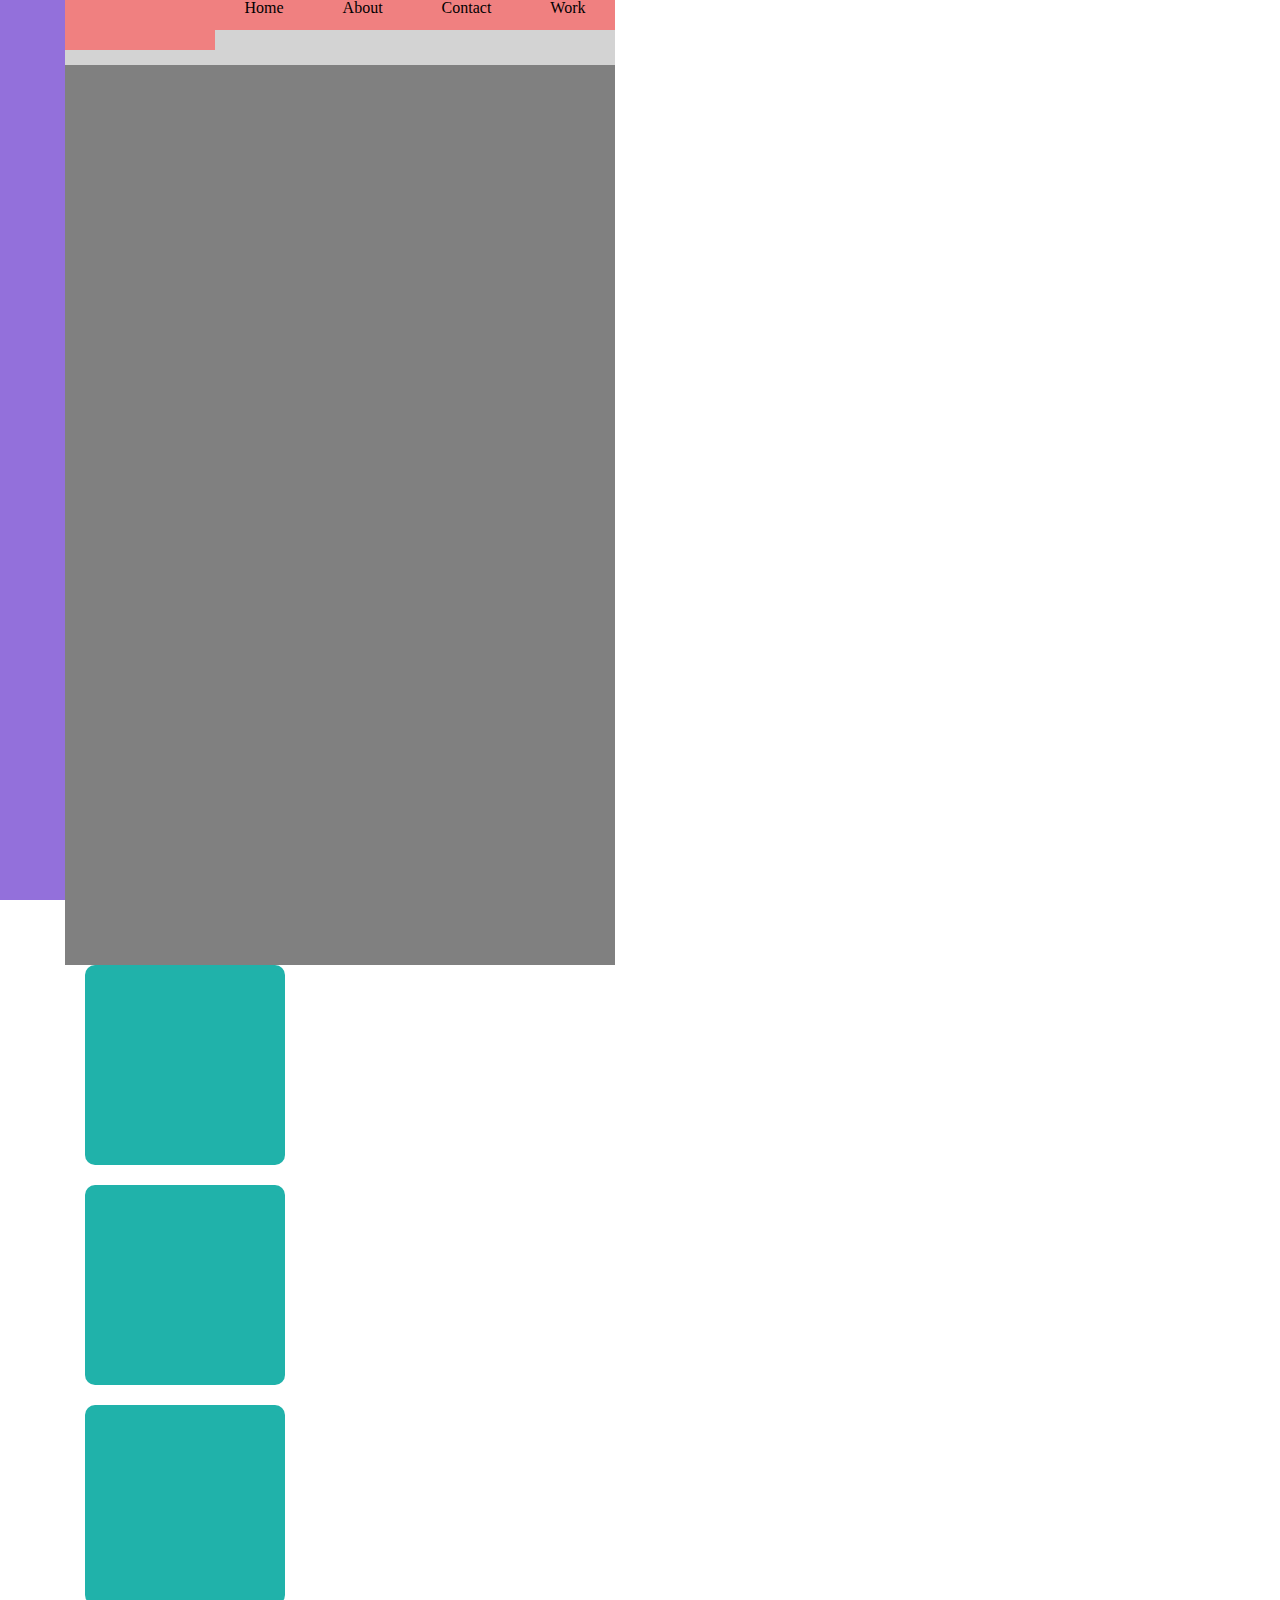
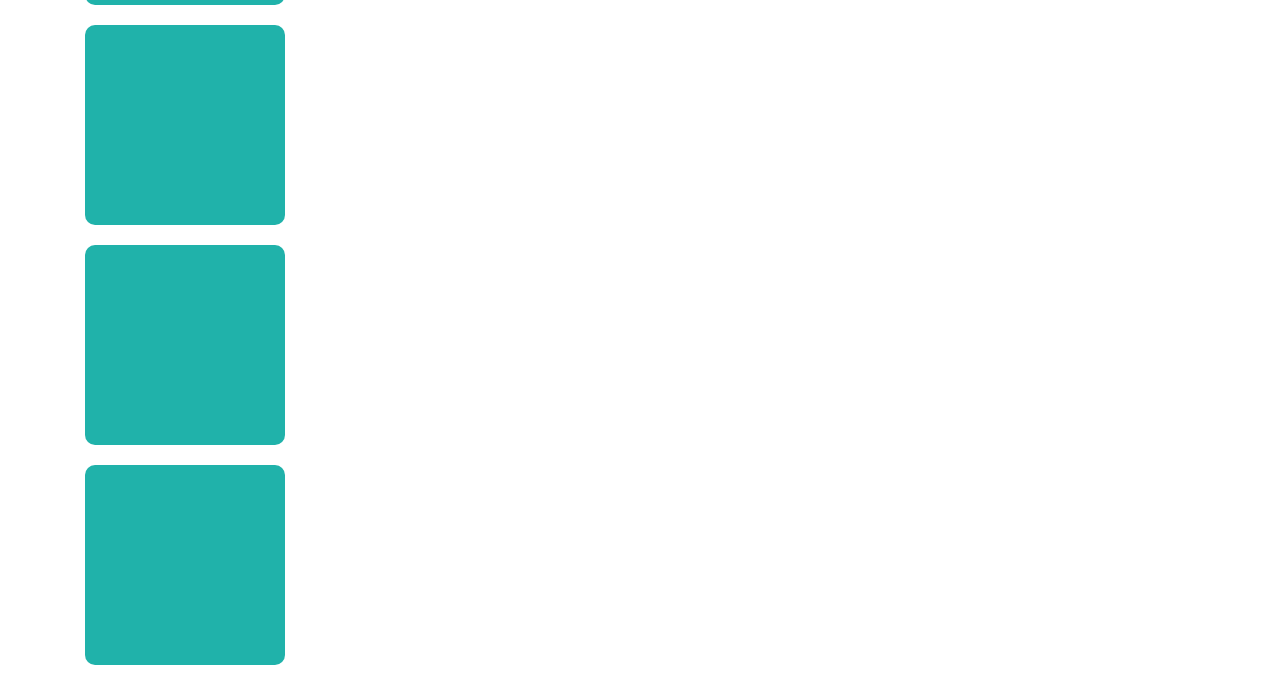
<file: Day3 (day 2 of html)/index.html>
<!doctype html>
<html lang="en">
<head>
    <meta charset="UTF-8">
    <meta name="viewport"
          content="width=device-width, user-scalable=no, initial-scale=1.0, maximum-scale=1.0, minimum-scale=1.0">
    <meta http-equiv="X-UA-Compatible" content="ie=edge">
    <title>Document</title>
    <link rel="stylesheet" href="./reset.css">
    <link rel="stylesheet" href="./main.css">
</head>
<body>


<main class="main_wrapper">
    <aside class="left_rail"></aside>
    <section>
        <header class="main_header">
            <div class="logo"></div>
            <nav>
                <ul>
                    <li>Home</li>
                    <li>About</li>
                    <li>Contact</li>
                    <li>Work</li>
                </ul>
            </nav>
        </header>
        <section class="main_content"></section>
        <!-- 200px x 200px, background = whatever you want border-radius-10 -->
        
        <div class="cards"></div>
        <div class="cards"></div>
        <div class="cards"></div>
        <div class="cards"></div>
        <div class="cards"></div>
        <div class="cards"></div>
    </section>
</main>




</body>
</html>
</file>
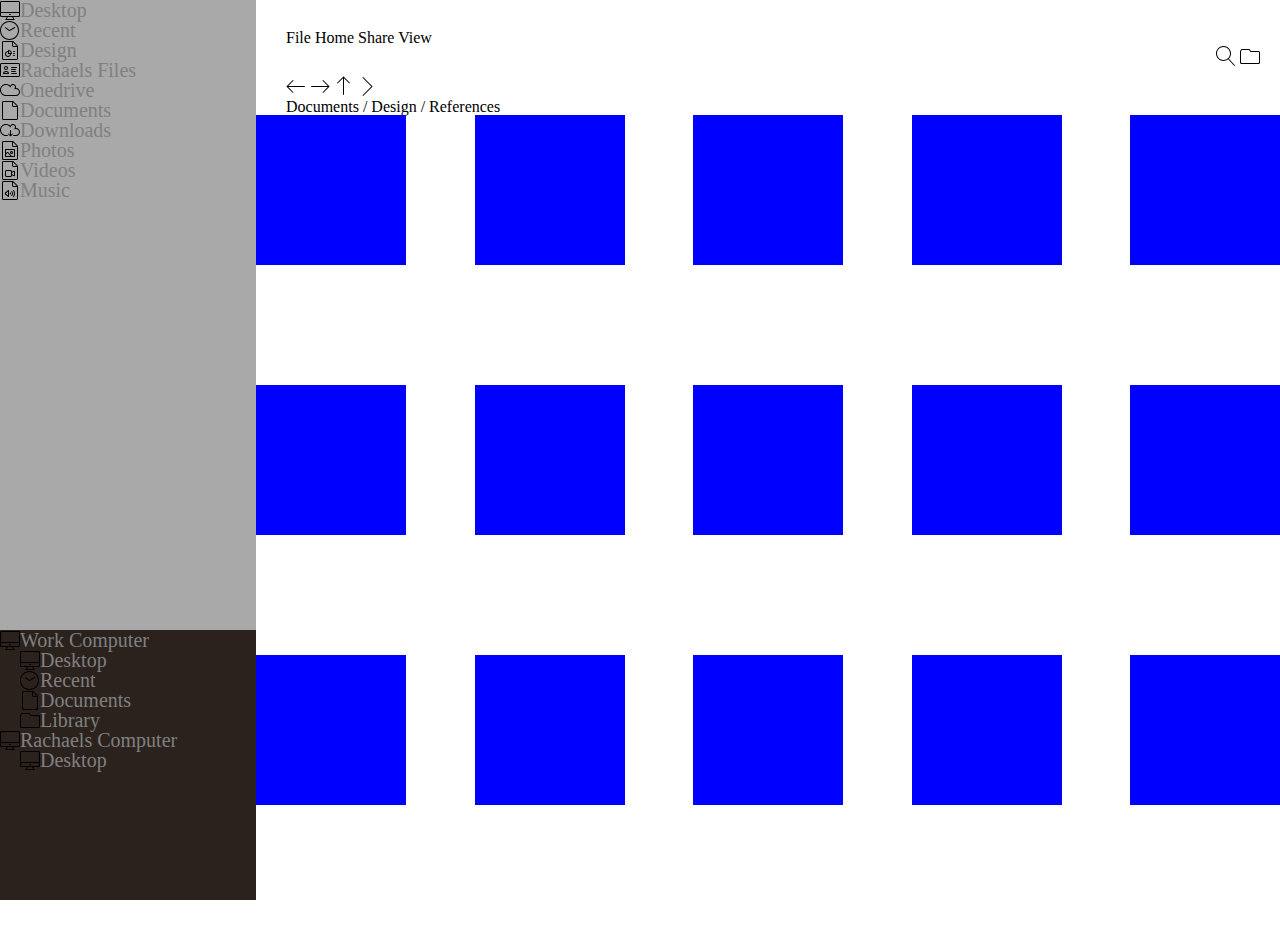
<file: Day3 (day 2 of html)/Afternoon project/index.html>
<!doctype html>
<html lang="en">
<head>
    <meta charset="UTF-8">
    <meta name="viewport"
          content="width=device-width, user-scalable=no, initial-scale=1.0, maximum-scale=1.0, minimum-scale=1.0">

    <link rel="stylesheet" href="./css/reset.css">
    <link href="https://fonts.googleapis.com/css?family=Open+Sans:400,600,800" rel="stylesheet">
    <link rel="stylesheet" href="./css/main.css">
    <title>File Dashboard</title>
</head>
<body>
    <main class="main-wrapper">
        
        <div class="left-side">
            <div class="left-top">

       <ul>
           <li>
               <svg class="img" xmlns="http://www.w3.org/2000/svg" width="20" height="20" viewBox="0 0 20 20">
    <path d="M18.5 1h-17C.673 1 0 1.673 0 2.5v13c0 .827.673 1.5 1.5 1.5h5.191L6 18.382c-.158.317-.323.542-.409.635-.214.057-.372.252-.372.483 0 .276.224.5.5.5h8.561c.276 0 .5-.224.5-.5 0-.232-.158-.427-.372-.483-.086-.092-.25-.318-.409-.635L13.308 17h5.191c.827 0 1.5-.673 1.5-1.5v-13c0-.827-.673-1.5-1.5-1.5zm-17 1h17c.276 0 .5.224.5.5V12H1V2.5c0-.276.224-.5.5-.5zm11.606 16.829c.029.058.059.115.09.171h-6.39c.031-.056.061-.113.09-.171L7.811 17h4.382l.915 1.829zM18.5 16h-17c-.276 0-.5-.224-.5-.5V13h18v2.5c0 .276-.224.5-.5.5z"/>
    <path d="M10.5 15h-1c-.276 0-.5-.224-.5-.5s.224-.5.5-.5h1c.276 0 .5.224.5.5s-.224.5-.5.5z"/>
</svg>

               <h4>Desktop</h4> <!-- this can be <span> or something simaler, but h works best -->
           </li>
           <li>
               <svg class="img" xmlns="http://www.w3.org/2000/svg" width="20" height="20" viewBox="0 0 20 20">
    <path d="M16.218 3.782C14.424 1.988 12.038 1 9.5 1s-4.923.988-6.718 2.782C.988 5.576 0 7.962 0 10.499s.988 4.923 2.782 6.718 4.18 2.782 6.718 2.782 4.923-.988 6.718-2.782S19 13.037 19 10.499s-.988-4.923-2.782-6.717zM9.5 19C4.813 19 1 15.187 1 10.5S4.813 2 9.5 2 18 5.813 18 10.5 14.187 19 9.5 19z"/>
    <path d="M15.129 7.25c-.138-.239-.444-.321-.683-.183l-4.92 2.841-3.835-2.685c-.226-.158-.538-.103-.696.123s-.103.538.123.696l4.096 2.868.003.002.026.016.007.004.027.014.006.003.031.014.019.007.014.005.02.006.013.003.02.005.014.003.019.003.018.002.016.002.035.001.057-.003h.001c.018-.002.037-.006.055-.01l.004-.001c.017-.004.034-.009.051-.016l.007-.003c.016-.006.032-.013.047-.021l.009-.005.017-.009 5.196-3c.239-.138.321-.444.183-.683z"/>
</svg>

               <h4>Recent</h4> 
           </li>
           <li>
               <svg class="img" xmlns="http://www.w3.org/2000/svg" width="20" height="20" viewBox="0 0 20 20">
    <path d="M17.854 5.646l-4.5-4.5C13.26 1.052 13.133 1 13 1H3.5C2.673 1 2 1.673 2 2.5v16c0 .827.673 1.5 1.5 1.5h13c.827 0 1.5-.673 1.5-1.5V6c0-.133-.053-.26-.146-.354zM16.793 6H13.5c-.276 0-.5-.224-.5-.5V2.207L16.793 6zM16.5 19h-13c-.276 0-.5-.224-.5-.5v-16c0-.276.224-.5.5-.5H12v3.5c0 .827.673 1.5 1.5 1.5H17v11.5c0 .276-.224.5-.5.5z"/>
    <path d="M14.5 14h-1c-.276 0-.5-.224-.5-.5s.224-.5.5-.5h1c.276 0 .5.224.5.5s-.224.5-.5.5zM14.5 16h-1c-.276 0-.5-.224-.5-.5s.224-.5.5-.5h1c.276 0 .5.224.5.5s-.224.5-.5.5zM8.5 10c-.276 0-.5.224-.5.5v.5c-1.654 0-3 1.346-3 3s1.346 3 3 3 3-1.346 3-3h.5c.276 0 .5-.224.5-.5 0-1.93-1.57-3.5-3.5-3.5zm.5 1.05c.978.199 1.75.972 1.95 1.95H9v-1.95zM8 16c-1.103 0-2-.897-2-2s.897-2 2-2v1.5c0 .276.224.5.5.5H10c0 1.103-.897 2-2 2zM14.5 12h-1c-.276 0-.5-.224-.5-.5s.224-.5.5-.5h1c.276 0 .5.224.5.5s-.224.5-.5.5z"/>
</svg>

               <h4>Design</h4> 
           </li>
           <li>
               <svg class ="img" xmlns="http://www.w3.org/2000/svg" width="20" height="20" viewBox="0 0 20 20">
    <path d="M18.5 17h-17C.673 17 0 16.327 0 15.5v-11C0 3.673.673 3 1.5 3h17c.827 0 1.5.673 1.5 1.5v11c0 .827-.673 1.5-1.5 1.5zM1.5 4c-.276 0-.5.224-.5.5v11c0 .276.224.5.5.5h17c.276 0 .5-.224.5-.5v-11c0-.276-.224-.5-.5-.5h-17z"/>
    <path d="M8.501 14H3.5c-.276 0-.5-.224-.5-.5 0-.066.011-.661.388-1.265C3.74 11.672 4.479 11 6 11s2.259.672 2.612 1.235c.338.541.382 1.074.388 1.227l.001.038c0 .276-.224.5-.5.5zm-4.384-1h3.766c-.035-.086-.081-.177-.14-.267C7.421 12.246 6.835 12 6 12s-1.421.247-1.743.733c-.059.09-.105.18-.14.267zM16.5 8h-5c-.276 0-.5-.224-.5-.5s.224-.5.5-.5h5c.276 0 .5.224.5.5s-.224.5-.5.5zM15.5 10h-4c-.276 0-.5-.224-.5-.5s.224-.5.5-.5h4c.276 0 .5.224.5.5s-.224.5-.5.5zM15.5 12h-4c-.276 0-.5-.224-.5-.5s.224-.5.5-.5h4c.276 0 .5.224.5.5s-.224.5-.5.5zM6 10c-1.103 0-2-.897-2-2s.897-2 2-2 2 .897 2 2-.897 2-2 2zm0-3c-.551 0-1 .449-1 1s.449 1 1 1 1-.449 1-1-.449-1-1-1zM16.5 14h-5c-.276 0-.5-.224-.5-.5s.224-.5.5-.5h5c.276 0 .5.224.5.5s-.224.5-.5.5z"/>
</svg>

               <h4>Rachaels Files</h4> 
           </li>
           <li>
               <svg class ="img" xmlns="http://www.w3.org/2000/svg" width="20" height="20" viewBox="0 0 20 20">
    <path d="M16.006 16H6c-3.308 0-6-2.692-6-6s2.692-6 6-6c1.602 0 3.137.643 4.26 1.775.088-.194.196-.38.325-.555C11.149 4.456 12.052 4 13 4c1.654 0 3 1.346 3 3 0 .351-.061.694-.178 1.017.061-.003.122-.004.184-.004 2.202 0 3.994 1.792 3.994 3.994s-1.792 3.994-3.994 3.994zM6 5c-2.757 0-5 2.243-5 5s2.243 5 5 5h10.006C17.657 15 19 13.657 19 12.006s-1.343-2.994-2.994-2.994c-.354 0-.699.061-1.026.18-.218.08-.462-.001-.59-.195s-.104-.45.056-.619c.357-.376.554-.865.554-1.379 0-1.103-.897-2-2-2-.642 0-1.229.297-1.61.814-.23.312-.365.678-.388 1.057-.013.212-.159.393-.363.45s-.423-.02-.545-.193c-.11-.156-.229-.307-.354-.447C8.791 5.612 7.428 4.999 6 4.999z"/>
</svg>

               <h4>Onedrive</h4> 
           </li>
           <li>
                <svg class ="img" xmlns="http://www.w3.org/2000/svg" width="20" height="20" viewBox="0 0 20 20">
    <path d="M17.854 5.646l-4.5-4.5C13.26 1.052 13.133 1 13 1H3.5C2.673 1 2 1.673 2 2.5v16c0 .827.673 1.5 1.5 1.5h13c.827 0 1.5-.673 1.5-1.5V6c0-.133-.053-.26-.146-.354zM16.793 6H13.5c-.276 0-.5-.224-.5-.5V2.207L16.793 6zM17 18.5c0 .276-.224.5-.5.5h-13c-.276 0-.5-.224-.5-.5v-16c0-.276.224-.5.5-.5H12v3.5c0 .827.673 1.5 1.5 1.5H17v11.5z"/>
</svg>

               <h4>Documents</h4> 
           </li>
           <li>
               <svg class="img" xmlns="http://www.w3.org/2000/svg" width="20" height="20" viewBox="0 0 20 20">
    <path d="M12.853 13.647c-.195-.195-.512-.195-.707 0L11 14.793V10.5c0-.276-.224-.5-.5-.5s-.5.224-.5.5v4.293l-1.146-1.146c-.195-.195-.512-.195-.707 0s-.195.512 0 .707l2 2c.098.098.226.146.354.146s.256-.049.353-.147l2-2c.195-.195.195-.512 0-.707z"/>
    <path d="M16.006 16H13.5c-.276 0-.5-.224-.5-.5s.224-.5.5-.5h2.506C17.657 15 19 13.657 19 12.006s-1.343-2.994-2.994-2.994c-.354 0-.699.061-1.026.18-.218.08-.462-.001-.59-.195s-.104-.45.056-.619c.357-.376.554-.865.554-1.379 0-1.103-.897-2-2-2-.642 0-1.229.297-1.61.814-.23.312-.365.678-.388 1.057-.013.212-.159.392-.363.45s-.423-.02-.545-.193c-.11-.156-.229-.307-.354-.447C8.791 5.612 7.428 4.999 6 4.999c-2.757 0-5 2.243-5 5s2.243 5 5 5h1.5c.276 0 .5.224.5.5s-.224.5-.5.5H6c-3.308 0-6-2.692-6-6s2.692-6 6-6c1.602 0 3.137.643 4.26 1.775.088-.194.196-.38.325-.555.564-.764 1.467-1.22 2.415-1.22 1.654 0 3 1.346 3 3 0 .351-.061.694-.178 1.017.061-.003.122-.004.184-.004 2.202 0 3.994 1.792 3.994 3.994S18.208 16 16.006 16z"/>
</svg>

               <h4>Downloads</h4> 
           </li>
           <li>
               <svg class="img" xmlns="http://www.w3.org/2000/svg" width="20" height="20" viewBox="0 0 20 20">
    <path d="M17.854 5.646l-4.5-4.5C13.26 1.052 13.133 1 13 1H3.5C2.673 1 2 1.673 2 2.5v16c0 .827.673 1.5 1.5 1.5h13c.827 0 1.5-.673 1.5-1.5V6c0-.133-.053-.26-.146-.354zM16.793 6H13.5c-.276 0-.5-.224-.5-.5V2.207L16.793 6zM16.5 19h-13c-.276 0-.5-.224-.5-.5v-16c0-.276.224-.5.5-.5H12v3.5c0 .827.673 1.5 1.5 1.5H17v11.5c0 .276-.224.5-.5.5z"/>
    <path d="M11.5 14c-.827 0-1.5-.673-1.5-1.5s.673-1.5 1.5-1.5 1.5.673 1.5 1.5-.673 1.5-1.5 1.5zm0-2c-.276 0-.5.224-.5.5s.224.5.5.5.5-.224.5-.5-.224-.5-.5-.5z"/>
    <path d="M14.5 9h-9c-.276 0-.5.224-.5.5v7c0 .276.224.5.5.5h9c.276 0 .5-.224.5-.5v-7c0-.276-.224-.5-.5-.5zM6 14.675l1.266-1.582c.073-.091.164-.142.259-.144s.189.044.266.131L10.387 16H6v-1.325zM14 16h-2.275l-3.187-3.585c-.272-.306-.652-.476-1.039-.466s-.758.199-1.014.519L6 13.074V9.999h8v6z"/>
</svg>
               <h4>Photos</h4> 
           </li>
           <li>
               <svg class="img" xmlns="http://www.w3.org/2000/svg" width="20" height="20" viewBox="0 0 20 20">
    <path d="M17.854 5.646l-4.5-4.5C13.26 1.052 13.133 1 13 1H3.5C2.673 1 2 1.673 2 2.5v16c0 .827.673 1.5 1.5 1.5h13c.827 0 1.5-.673 1.5-1.5V6c0-.133-.053-.26-.146-.354zM16.793 6H13.5c-.276 0-.5-.224-.5-.5V2.207L16.793 6zM16.5 19h-13c-.276 0-.5-.224-.5-.5v-16c0-.276.224-.5.5-.5H12v3.5c0 .827.673 1.5 1.5 1.5H17v11.5c0 .276-.224.5-.5.5z"/>
    <path d="M14.234 10.676c-.136 0-.272.034-.405.1L12 11.691V11.5c0-.827-.673-1.5-1.5-1.5h-4c-.827 0-1.5.673-1.5 1.5v4c0 .827.673 1.5 1.5 1.5h4c.827 0 1.5-.673 1.5-1.5v-.191l1.829.915c.133.067.269.1.405.1.227 0 .43-.093.574-.263.126-.149.192-.343.192-.561v-4c0-.47-.329-.824-.766-.824zM11 15.5c0 .276-.224.5-.5.5h-4c-.276 0-.5-.224-.5-.5v-4c0-.276.224-.5.5-.5h4c.276 0 .5.224.5.5v4zm3-.309l-1.829-.915C12.094 14.238 12 14.085 12 14v-1c0-.086.094-.238.171-.276L14 11.81v3.382z"/>
</svg>

               <h4>Videos</h4> 
           </li>
           <li>
               <svg class="img" xmlns="http://www.w3.org/2000/svg" width="20" height="20" viewBox="0 0 20 20">
    <path d="M17.854 5.646l-4.5-4.5C13.26 1.052 13.133 1 13 1H3.5C2.673 1 2 1.673 2 2.5v16c0 .827.673 1.5 1.5 1.5h13c.827 0 1.5-.673 1.5-1.5V6c0-.133-.053-.26-.146-.354zM16.793 6H13.5c-.276 0-.5-.224-.5-.5V2.207L16.793 6zM16.5 19h-13c-.276 0-.5-.224-.5-.5v-16c0-.276.224-.5.5-.5H12v3.5c0 .827.673 1.5 1.5 1.5H17v11.5c0 .276-.224.5-.5.5z"/>
    <path d="M8.5 17.001c-.112 0-.222-.037-.312-.11L5.825 15H5.5c-.276 0-.5-.224-.5-.5v-2c0-.276.224-.5.5-.5h.325l2.363-1.891c.15-.12.356-.143.529-.06S9 10.307 9 10.5v6c0 .192-.11.367-.283.451-.069.033-.143.049-.217.049zM6 14c.114 0 .224.039.312.11L8 15.46v-3.92l-1.688 1.35c-.089.071-.199.11-.312.11v1zM11.736 16c-.119 0-.238-.042-.333-.127-.206-.184-.223-.5-.039-.706.411-.459.637-1.05.637-1.667s-.226-1.208-.637-1.667c-.184-.206-.167-.522.039-.706s.522-.167.706.039c.575.642.891 1.471.891 2.334s-.317 1.691-.892 2.334c-.099.11-.235.167-.373.167z"/>
    <path d="M13.5 17c-.105 0-.21-.033-.3-.1-.221-.166-.265-.479-.099-.7.589-.783.9-1.717.9-2.7s-.311-1.916-.899-2.7c-.166-.221-.121-.534.099-.7s.534-.121.7.099c.72.958 1.1 2.099 1.1 3.3s-.38 2.343-1.1 3.301c-.098.131-.248.2-.4.2zM10.366 14.5c-.085 0-.171-.022-.25-.067-.239-.138-.321-.444-.182-.683.044-.076.067-.16.067-.25s-.022-.173-.067-.25c-.138-.239-.057-.545.182-.683s.545-.057.683.182c.132.227.201.487.201.751s-.07.523-.201.751c-.093.16-.261.25-.433.25z"/>
</svg>

               <h4>Music</h4> 
           </li>
           </ul>

            </div>

            <div class="left-bottom">

        <ul>
            <li>
               <svg class="img" xmlns="http://www.w3.org/2000/svg" width="20" height="20" viewBox="0 0 20 20">
    <path d="M18.5 1h-17C.673 1 0 1.673 0 2.5v13c0 .827.673 1.5 1.5 1.5h5.191L6 18.382c-.158.317-.323.542-.409.635-.214.057-.372.252-.372.483 0 .276.224.5.5.5h8.561c.276 0 .5-.224.5-.5 0-.232-.158-.427-.372-.483-.086-.092-.25-.318-.409-.635L13.308 17h5.191c.827 0 1.5-.673 1.5-1.5v-13c0-.827-.673-1.5-1.5-1.5zm-17 1h17c.276 0 .5.224.5.5V12H1V2.5c0-.276.224-.5.5-.5zm11.606 16.829c.029.058.059.115.09.171h-6.39c.031-.056.061-.113.09-.171L7.811 17h4.382l.915 1.829zM18.5 16h-17c-.276 0-.5-.224-.5-.5V13h18v2.5c0 .276-.224.5-.5.5z"/>
    <path d="M10.5 15h-1c-.276 0-.5-.224-.5-.5s.224-.5.5-.5h1c.276 0 .5.224.5.5s-.224.5-.5.5z"/>
</svg>
               <h4>Work Computer</h4> 
           </li><li>
               <svg class ="img2" xmlns="http://www.w3.org/2000/svg" width="20" height="20" viewBox="0 0 20 20">
    <path d="M18.5 1h-17C.673 1 0 1.673 0 2.5v13c0 .827.673 1.5 1.5 1.5h5.191L6 18.382c-.158.317-.323.542-.409.635-.214.057-.372.252-.372.483 0 .276.224.5.5.5h8.561c.276 0 .5-.224.5-.5 0-.232-.158-.427-.372-.483-.086-.092-.25-.318-.409-.635L13.308 17h5.191c.827 0 1.5-.673 1.5-1.5v-13c0-.827-.673-1.5-1.5-1.5zm-17 1h17c.276 0 .5.224.5.5V12H1V2.5c0-.276.224-.5.5-.5zm11.606 16.829c.029.058.059.115.09.171h-6.39c.031-.056.061-.113.09-.171L7.811 17h4.382l.915 1.829zM18.5 16h-17c-.276 0-.5-.224-.5-.5V13h18v2.5c0 .276-.224.5-.5.5z"/>
    <path d="M10.5 15h-1c-.276 0-.5-.224-.5-.5s.224-.5.5-.5h1c.276 0 .5.224.5.5s-.224.5-.5.5z"/>
</svg>
               <h4>Desktop</h4> 
           </li><li>
               <svg class="img2" xmlns="http://www.w3.org/2000/svg" width="20" height="20" viewBox="0 0 20 20">
    <path d="M16.218 3.782C14.424 1.988 12.038 1 9.5 1s-4.923.988-6.718 2.782C.988 5.576 0 7.962 0 10.499s.988 4.923 2.782 6.718 4.18 2.782 6.718 2.782 4.923-.988 6.718-2.782S19 13.037 19 10.499s-.988-4.923-2.782-6.717zM9.5 19C4.813 19 1 15.187 1 10.5S4.813 2 9.5 2 18 5.813 18 10.5 14.187 19 9.5 19z"/>
    <path d="M15.129 7.25c-.138-.239-.444-.321-.683-.183l-4.92 2.841-3.835-2.685c-.226-.158-.538-.103-.696.123s-.103.538.123.696l4.096 2.868.003.002.026.016.007.004.027.014.006.003.031.014.019.007.014.005.02.006.013.003.02.005.014.003.019.003.018.002.016.002.035.001.057-.003h.001c.018-.002.037-.006.055-.01l.004-.001c.017-.004.034-.009.051-.016l.007-.003c.016-.006.032-.013.047-.021l.009-.005.017-.009 5.196-3c.239-.138.321-.444.183-.683z"/>
</svg>

               <h4>Recent</h4> 
           </li><li>
               <svg class="img2" xmlns="http://www.w3.org/2000/svg" width="20" height="20" viewBox="0 0 20 20">
    <path d="M17.854 5.646l-4.5-4.5C13.26 1.052 13.133 1 13 1H3.5C2.673 1 2 1.673 2 2.5v16c0 .827.673 1.5 1.5 1.5h13c.827 0 1.5-.673 1.5-1.5V6c0-.133-.053-.26-.146-.354zM16.793 6H13.5c-.276 0-.5-.224-.5-.5V2.207L16.793 6zM17 18.5c0 .276-.224.5-.5.5h-13c-.276 0-.5-.224-.5-.5v-16c0-.276.224-.5.5-.5H12v3.5c0 .827.673 1.5 1.5 1.5H17v11.5z"/>
</svg>

               <h4>Documents</h4> 
           </li><li>
               <svg class="img2" xmlns="http://www.w3.org/2000/svg" width="20" height="20" viewBox="0 0 20 20">
    <path d="M18.5 5H11c-.086 0-.238-.094-.276-.171l-.553-1.106c-.206-.413-.71-.724-1.171-.724H2c-.461 0-.965.311-1.171.724L.276 4.829C.118 5.144 0 5.647 0 6v10.5c0 .827.673 1.5 1.5 1.5h17c.827 0 1.5-.673 1.5-1.5v-10c0-.827-.673-1.5-1.5-1.5zm.5 11.5c0 .276-.224.5-.5.5h-17c-.276 0-.5-.224-.5-.5V6c0-.196.083-.548.171-.724l.553-1.106c.038-.077.191-.171.276-.171h7c.086 0 .238.094.276.171l.553 1.106c.206.413.71.724 1.171.724h7.5c.276 0 .5.224.5.5v10z"/>
</svg>

               <h4>Library</h4> 
           </li>
        </ul>
       <ul>
           <li>
               <svg class="img" xmlns="http://www.w3.org/2000/svg" width="20" height="20" viewBox="0 0 20 20">
    <path d="M18.5 1h-17C.673 1 0 1.673 0 2.5v13c0 .827.673 1.5 1.5 1.5h5.191L6 18.382c-.158.317-.323.542-.409.635-.214.057-.372.252-.372.483 0 .276.224.5.5.5h8.561c.276 0 .5-.224.5-.5 0-.232-.158-.427-.372-.483-.086-.092-.25-.318-.409-.635L13.308 17h5.191c.827 0 1.5-.673 1.5-1.5v-13c0-.827-.673-1.5-1.5-1.5zm-17 1h17c.276 0 .5.224.5.5V12H1V2.5c0-.276.224-.5.5-.5zm11.606 16.829c.029.058.059.115.09.171h-6.39c.031-.056.061-.113.09-.171L7.811 17h4.382l.915 1.829zM18.5 16h-17c-.276 0-.5-.224-.5-.5V13h18v2.5c0 .276-.224.5-.5.5z"/>
    <path d="M10.5 15h-1c-.276 0-.5-.224-.5-.5s.224-.5.5-.5h1c.276 0 .5.224.5.5s-.224.5-.5.5z"/>
</svg>
               <h4>Rachaels Computer</h4> 
           </li>
           <li>
               <svg class="img2" xmlns="http://www.w3.org/2000/svg" width="20" height="20" viewBox="0 0 20 20">
    <path d="M18.5 1h-17C.673 1 0 1.673 0 2.5v13c0 .827.673 1.5 1.5 1.5h5.191L6 18.382c-.158.317-.323.542-.409.635-.214.057-.372.252-.372.483 0 .276.224.5.5.5h8.561c.276 0 .5-.224.5-.5 0-.232-.158-.427-.372-.483-.086-.092-.25-.318-.409-.635L13.308 17h5.191c.827 0 1.5-.673 1.5-1.5v-13c0-.827-.673-1.5-1.5-1.5zm-17 1h17c.276 0 .5.224.5.5V12H1V2.5c0-.276.224-.5.5-.5zm11.606 16.829c.029.058.059.115.09.171h-6.39c.031-.056.061-.113.09-.171L7.811 17h4.382l.915 1.829zM18.5 16h-17c-.276 0-.5-.224-.5-.5V13h18v2.5c0 .276-.224.5-.5.5z"/>
    <path d="M10.5 15h-1c-.276 0-.5-.224-.5-.5s.224-.5.5-.5h1c.276 0 .5.224.5.5s-.224.5-.5.5z"/>
</svg>
               <h4>Desktop</h4> 
           </li>
       </ul>
 </div>
        </div>

        <div class="right-side">
            <header>
       
                <ul>
                    <li class="padding">File Home Share View</li> 
                    <div class="float-right">
                    <svg xmlns="http://www.w3.org/2000/svg" width="20" height="20" viewBox="0 0 20 20">
    <path d="M18.869 19.162l-5.943-6.484c1.339-1.401 2.075-3.233 2.075-5.178 0-2.003-.78-3.887-2.197-5.303S9.504 0 7.501 0 3.614.78 2.198 2.197.001 5.497.001 7.5s.78 3.887 2.197 5.303S5.498 15 7.501 15c1.726 0 3.362-.579 4.688-1.645l5.943 6.483c.099.108.233.162.369.162.121 0 .242-.043.338-.131.204-.187.217-.503.031-.706zM1 7.5C1 3.916 3.916 1 7.5 1S14 3.916 14 7.5 11.084 14 7.5 14 1 11.084 1 7.5z"/>
</svg>
<svg xmlns="http://www.w3.org/2000/svg" width="20" height="20" viewBox="0 0 20 20">
    <path d="M18.5 5H11c-.086 0-.238-.094-.276-.171l-.553-1.106c-.206-.413-.71-.724-1.171-.724H2c-.461 0-.965.311-1.171.724L.276 4.829C.118 5.144 0 5.647 0 6v10.5c0 .827.673 1.5 1.5 1.5h17c.827 0 1.5-.673 1.5-1.5v-10c0-.827-.673-1.5-1.5-1.5zm.5 11.5c0 .276-.224.5-.5.5h-17c-.276 0-.5-.224-.5-.5V6c0-.196.083-.548.171-.724l.553-1.106c.038-.077.191-.171.276-.171h7c.086 0 .238.094.276.171l.553 1.106c.206.413.71.724 1.171.724h7.5c.276 0 .5.224.5.5v10z"/>
</svg>
</div>

                </ul>
                <div class="padding">
                    <svg xmlns="http://www.w3.org/2000/svg" width="20" height="20" viewBox="0 0 20 20">
    <path d="M.646 10.146l6-6c.195-.195.512-.195.707 0s.195.512 0 .707L2.207 9.999H18.5c.276 0 .5.224.5.5s-.224.5-.5.5H2.207l5.146 5.146c.195.195.195.512 0 .707-.098.098-.226.146-.354.146s-.256-.049-.354-.146l-6-6c-.195-.195-.195-.512 0-.707z"/>
</svg>
<svg xmlns="http://www.w3.org/2000/svg" width="20" height="20" viewBox="0 0 20 20">
    <path d="M19.354 10.146l-6-6c-.195-.195-.512-.195-.707 0s-.195.512 0 .707l5.146 5.146H1.5c-.276 0-.5.224-.5.5s.224.5.5.5h16.293l-5.146 5.146c-.195.195-.195.512 0 .707.098.098.226.146.354.146s.256-.049.354-.146l6-6c.195-.195.195-.512 0-.707z"/>
</svg>
<svg xmlns="http://www.w3.org/2000/svg" width="20" height="20" viewBox="0 0 20 20">
    <path d="M9.146.646l-6 6c-.195.195-.195.512 0 .707s.512.195.707 0l5.146-5.146V18.5c0 .276.224.5.5.5s.5-.224.5-.5V2.207l5.146 5.146c.195.195.512.195.707 0 .098-.098.146-.226.146-.354s-.049-.256-.146-.354l-6-6C9.657.45 9.34.45 9.145.645z"/>
</svg>
<svg xmlns="http://www.w3.org/2000/svg" width="20" height="20" viewBox="0 0 20 20">
    <path d="M5 20c-.128 0-.256-.049-.354-.146-.195-.195-.195-.512 0-.707l8.646-8.646-8.646-8.646c-.195-.195-.195-.512 0-.707s.512-.195.707 0l9 9c.195.195.195.512 0 .707l-9 9c-.098.098-.226.146-.354.146z"/>
</svg>
<ul>Documents / Design / References</ul>

                </div>
         
   </header>
   <div class ="main-wrapper2">
<div class="blocks"></div><div class="blocks"></div><div class="blocks"></div>
<div class="blocks"></div><div class="blocks"></div></div>
<div class ="main-wrapper2">
<div class="blocks"></div><div class="blocks"></div><div class="blocks"></div>
<div class="blocks"></div><div class="blocks"></div></div>
<div class ="main-wrapper2">
<div class="blocks"></div><div class="blocks"></div><div class="blocks"></div>
<div class="blocks"></div><div class="blocks"></div></div>

    </main

</body>
</html>
</file>
<file: Day3 (day 2 of html)/main.css>
.main_wrapper {
    display: flex;
}

.left_rail {
    height: 100vh;
    width:65px;
    background: mediumpurple;
}

.main_header {
    width:100%;
    height: 65px;
    background: lightgray;
    display: flex;
    justify-content: space-between;
}

.logo {
    width:150px;
    height: 50px;
    background: lightcoral;
}


nav {
    width: 400px;
    height: 30px;
    background: lightcoral;

}

ul {
    display: flex;
    justify-content: space-around;
    align-items: center;
}

.main_content {
    width:100%;
    height:100vh;
    background: gray;
    display:flex;
    flex-wrap:wrap;
}


.cards {
    width:200px;
    height:200px;
    background: lightseagreen;
    border-radius: 10px;
    margin-left: 20px;
    margin-bottom: 20px;
}



















/*.gray_box {*/
    /*width:400px;*/
    /*height:400px;*/
    /*margin: 20% auto 0 auto;*/
    /*background: #333;*/
    /*position: relative;*/
/*}*/

/*.box {*/
    /*width:75px;*/
    /*height:75px;*/
    /*background: #999;*/
    /*position: absolute;*/
/*}*/

/*.box:nth-child(1) {*/
    /*top:20px;*/
    /*left:20px;*/
/*}*/

/*.box:nth-child(2) {*/
    /*top:20px;*/
    /*right:20px;*/
/*}*/

/*.box:nth-child(3) {*/
    /*bottom:20px;*/
    /*right:20px;*/
/*}*/
/*.box:nth-child(4) {*/
    /*bottom:20px;*/
    /*left:20px;*/
/*}*/

/*.inner_circle {*/
    /*width:20px;*/
    /*height:20px;*/
    /*background: #fff;*/
    /*border-radius: 50%;*/
    /*position: absolute;*/
/*}*/

/*.inner_circle:nth-child(1) {*/
    /*left:0;*/
    /*top:0;*/
/*}*/

/*.inner_circle:nth-child(2) {*/
    /*left:0;*/
    /*bottom:0;*/
/*}*/
</file>
<file: Day3 (day 2 of html)/Afternoon project/css/main.css>
h4{
    color: gray;
    font-size: 20px;

}

.img {
  float: left;
}

.img2{
    float: left;
    margin-left: 20px;
}

.main-header {
    width:auto;
    height: 65px;
    background: lightgray;
    display: flex;
    justify-content: space-between;
}

.main-wrapper {
    width: 100%;
    height: 100%;
    background-color: white;
    display:flex;
    justify-content: space-between;
}

.left-side {
    width: 20%;
    
}
.left-top{
    background: darkgray;
    height: 70vh;


}
.left-bottom{
    background: #2B221E;
    height:30vh;

}

.right-side {
    width: 80%;
}
.padding{
    padding-top:30px;
    padding-left:30px;
}
.float-right{
    float:right;
    margin-right: 20px;

}

.blocks{
    height: 150px;
    width: 150px;
    background-color:blue;
    display: flex;
}
.main-wrapper2 {
    width: auto;
    height: 30%;
    background-color: white;
    display:flex;
    justify-content: space-between;
}
</file>
